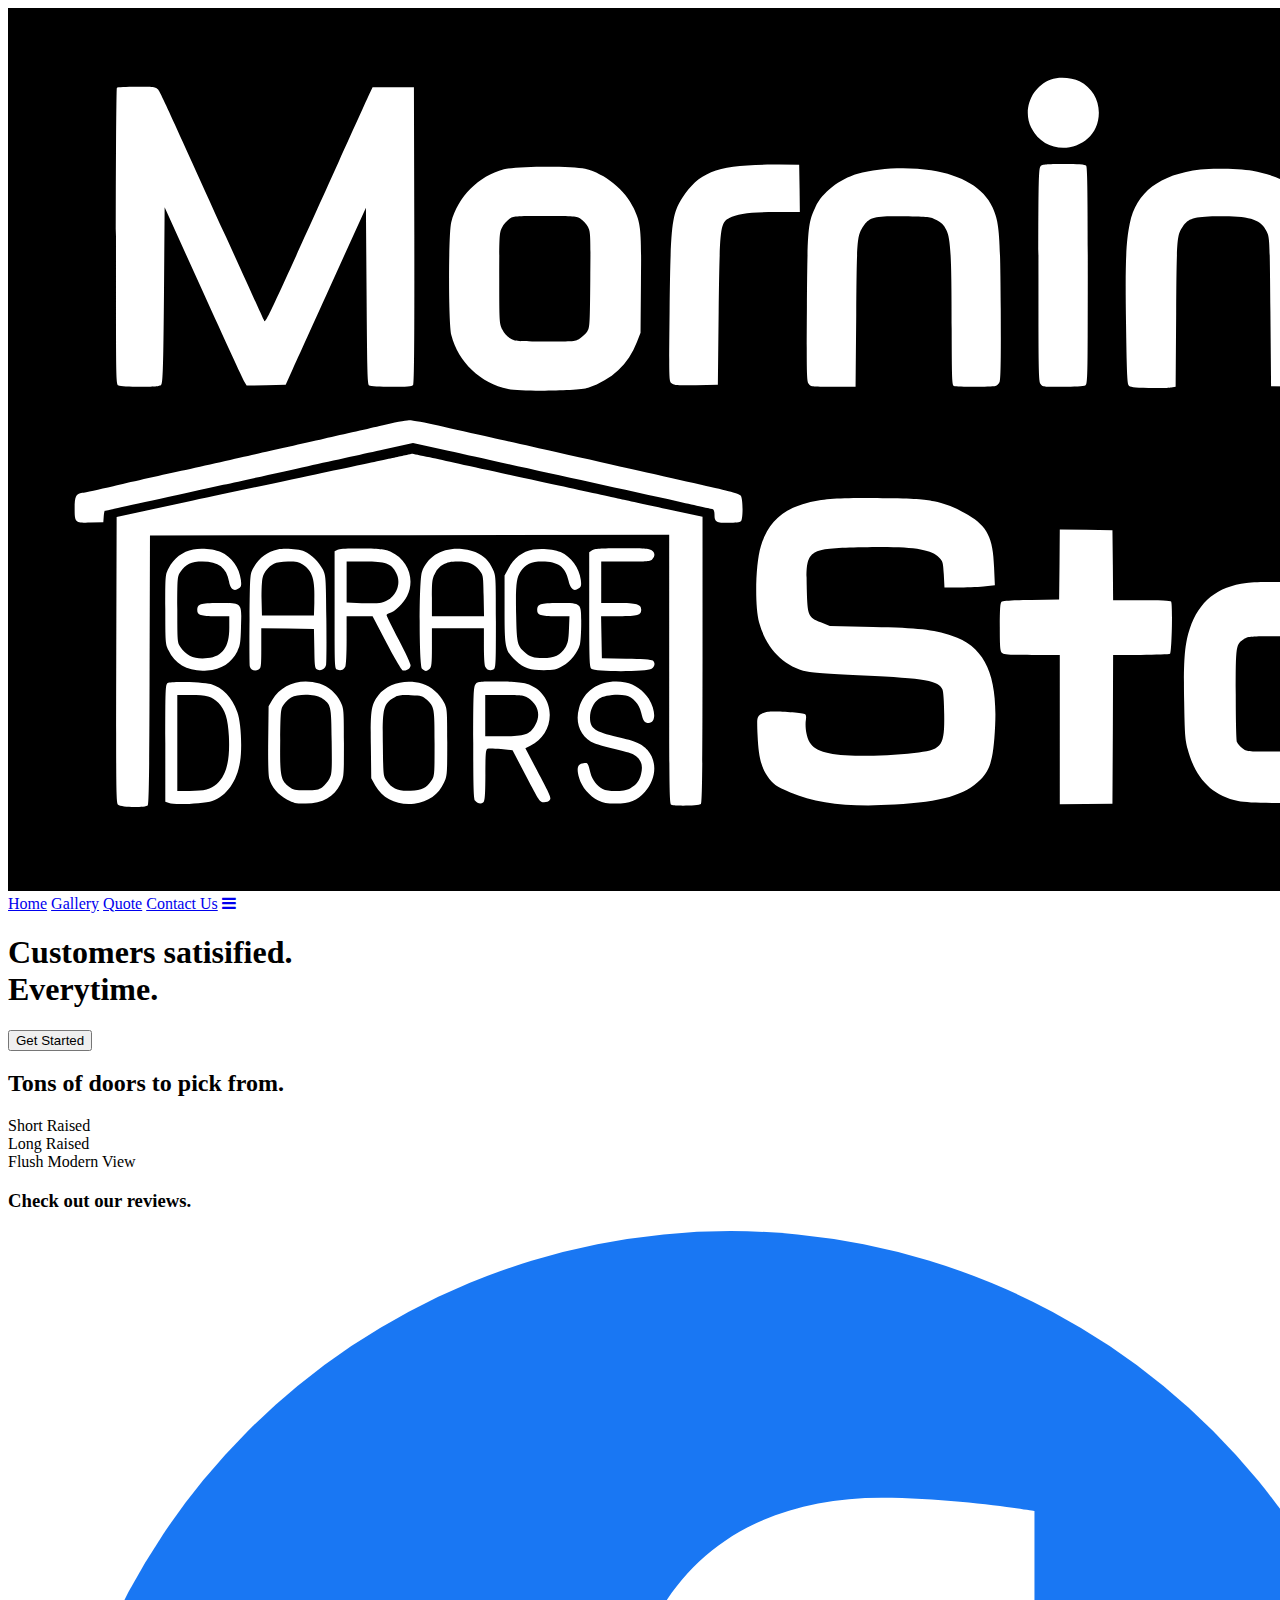
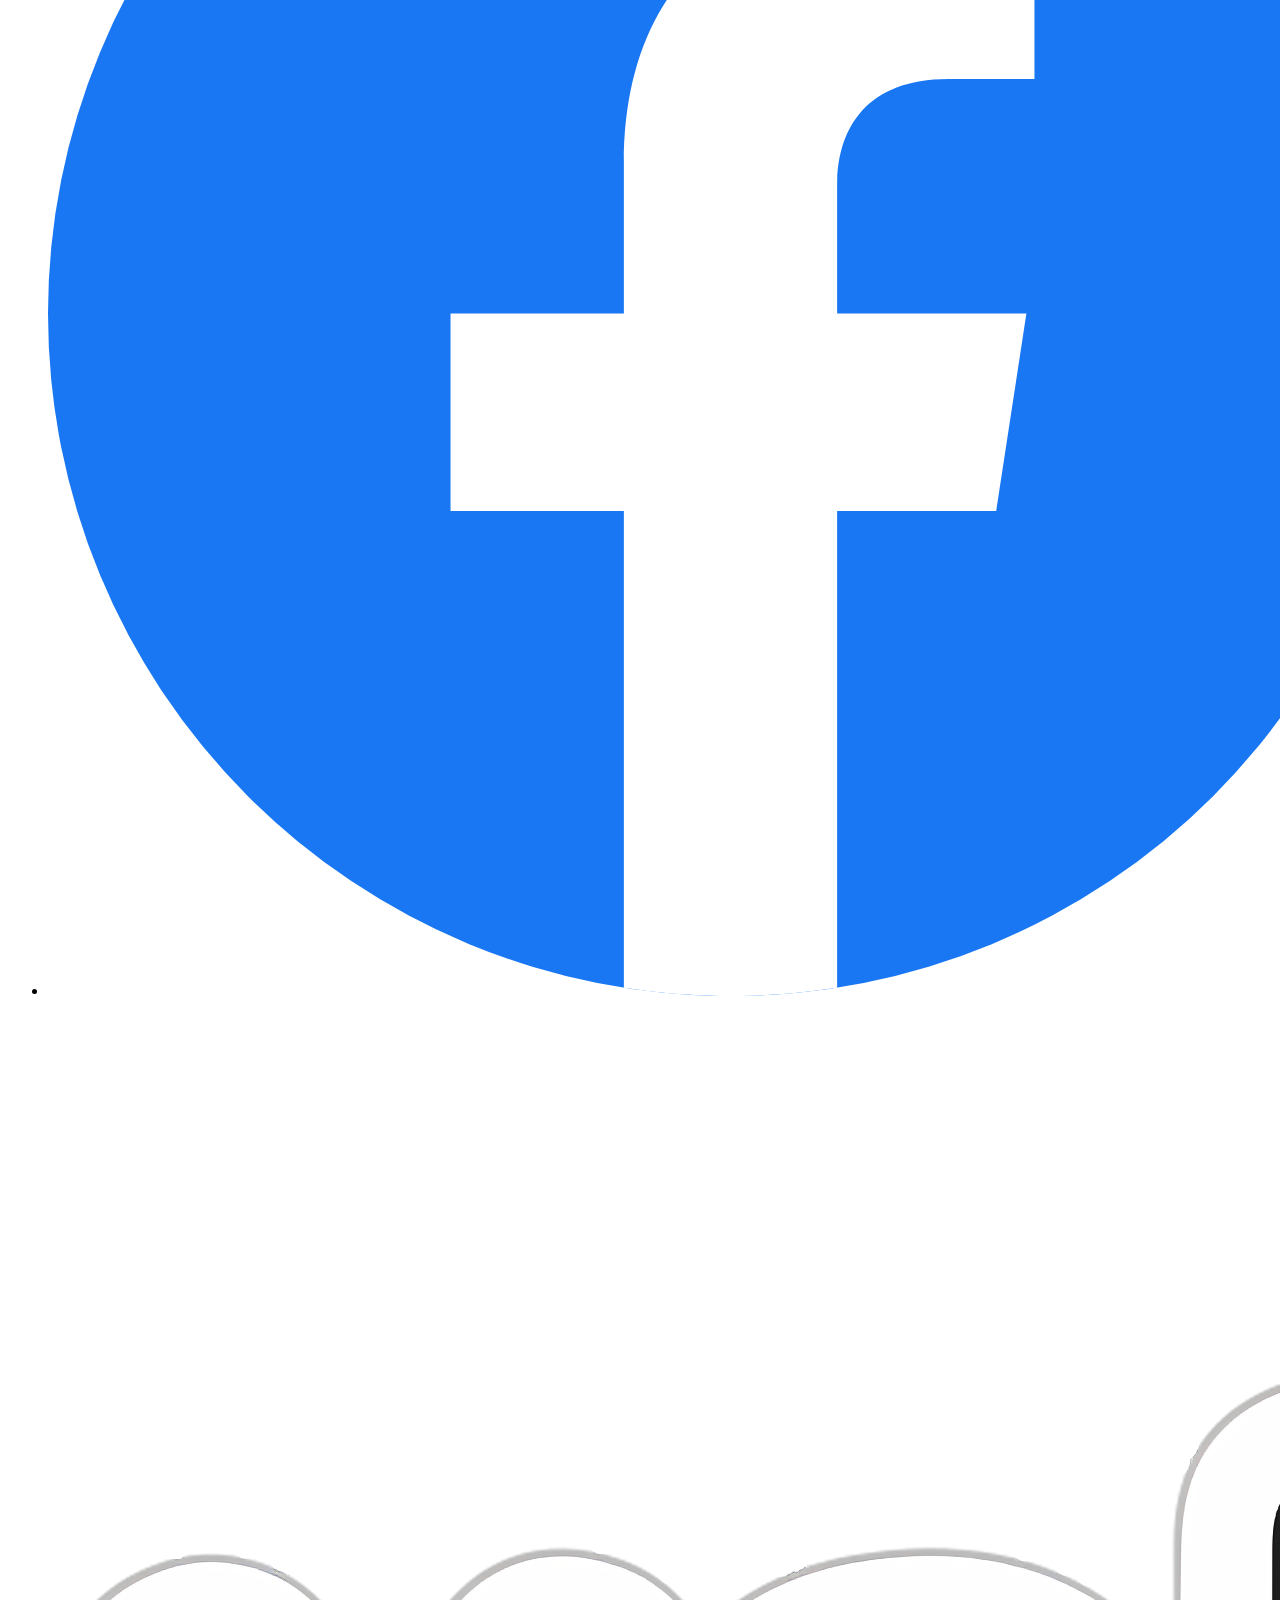
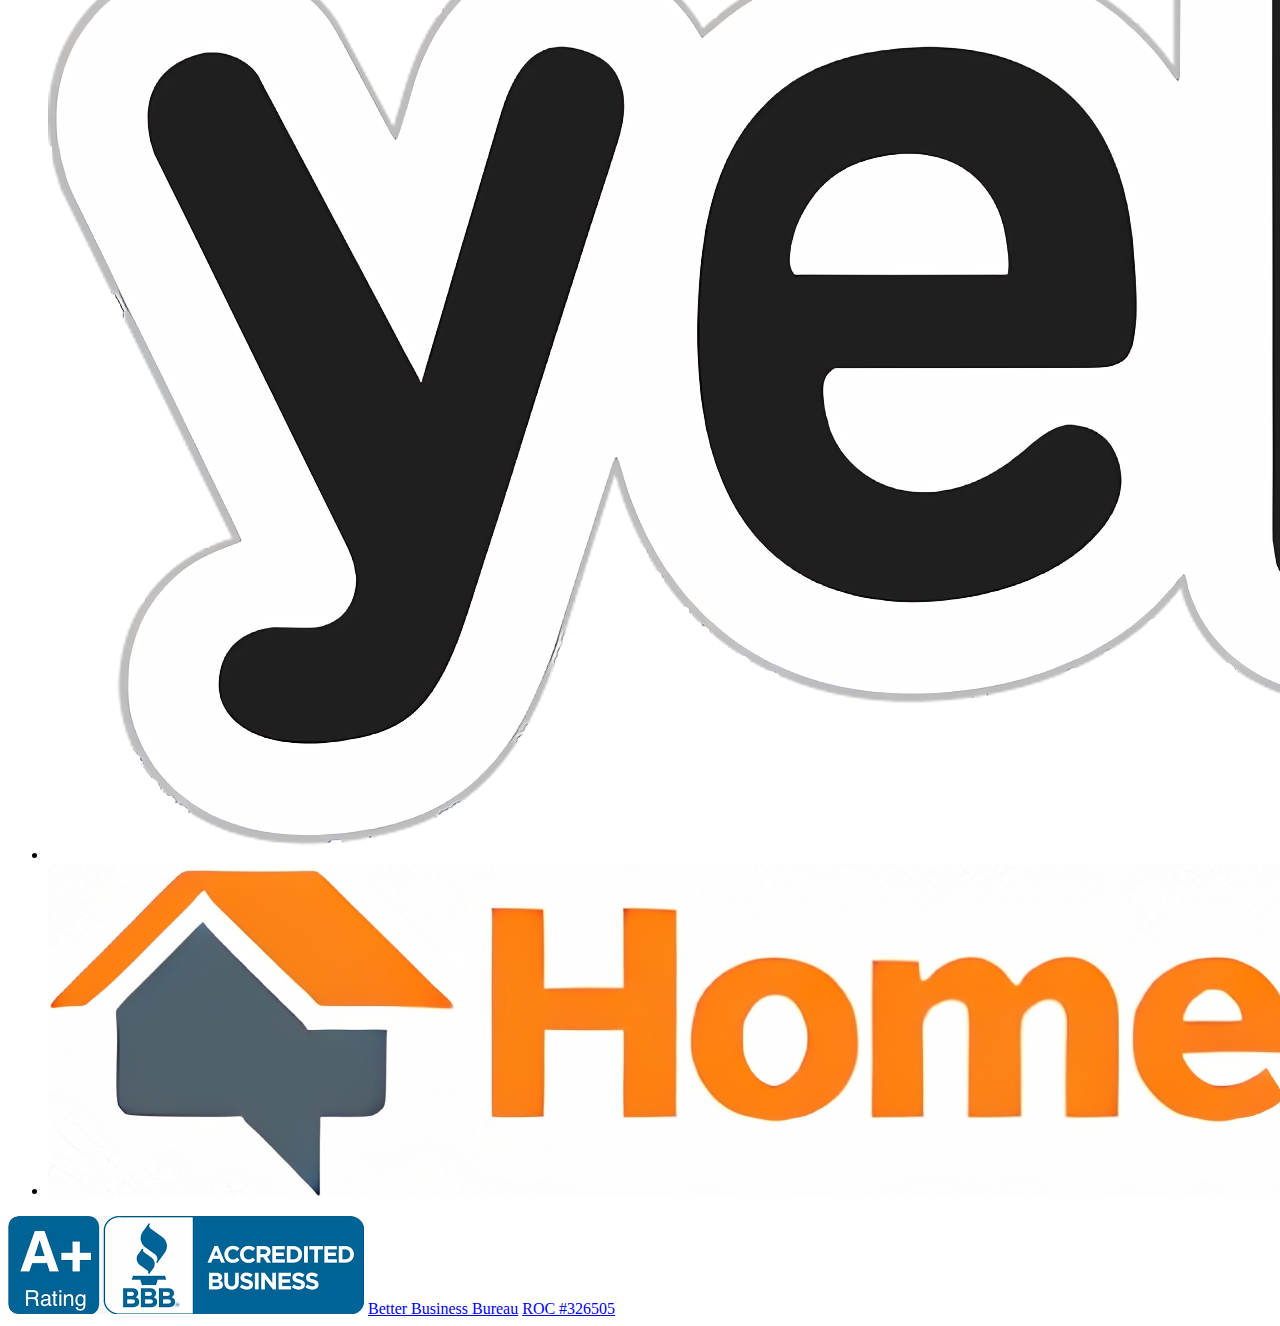
<file: index.html>
<!DOCTYPE html>
<html lang="en">
<head>
<title>Morning Star Garage Doors AZ</title>
<script src="/assets/js/myscripts.js"></script>
<meta charset="UTF-8">
<meta name="viewport" content="width=device-width, initial-scale=1">
<link rel="stylesheet" type=“text/css” href="/assets/css/styles.css">
<body class="Background-Image-Home">

<!-- Navbar -->
<!-- Load an icon library to show a hamburger menu (bars) on small screens -->
<link rel="stylesheet" href="https://cdnjs.cloudflare.com/ajax/libs/font-awesome/4.7.0/css/font-awesome.min.css">

<div class="topnav" id="myTopnav">
  <img class="logo" src="/assets/Images/logo.svg">
  <a href="/index.html" class="active">Home</a>
  <a href="/html/gallery.html">Gallery</a>
  <a href="/html/quote.html">Quote</a>
  <a href="/html/contact-us.html">Contact Us</a>
  <a href="javascript:void(0);" class="icon" onclick="myFunction()">
    <i class="fa fa-bars"></i>
  </a>
</div>
<h1>Customers satisified.<br>Everytime.</h1>
<form>
  <button id="Get-Started" formaction="/quote.html">Get Started</button>
</form>
<h2>Tons of doors to pick from.</h2>
<div class="grid-container">
  <div class="item3"></div>  
  <div class="item4"></div>
  <div class="item5"></div>
  <div class="item6">Short Raised</div>
  <div class="item7">Long Raised</div>
  <div class="item8">Flush Modern View</div>  
</div>
<h3 class="reviews">Check out our reviews.</h3>
<ul class="social-media">
  <li><a href="https://www.facebook.com/Morningstargaragedoors">
    <img id="fb-img" src="/assets/Images/Reviews/Facebook Logo.svg" alt="Facebook Page">
    </a></li>
  <li><a href="https://www.yelp.com/biz/morning-star-garage-doors-phoenix">
    <img id="yelp-img" src="/assets/Images/Reviews/Yelp Logo_4x.png" alt="Yelp Page">
    </a></li>
  <li><a href="https://www.homeadvisor.com/rated.Morningstargaragedoors.70716010.html">
    <img id="ha-img" src="/assets/Images/Reviews/Home Advisor_8x.png" alt="Yelp Page">
    </a></li>
</ul>

</body>
</div>
<footer>
  <img id="BBB-Accredited" src="/assets/Images/BBB/Accredited.png" alt="BBB-Accredited">
  <a id="BBB" href="https://www.bbb.org/us/az/phoenix/profile/garage-doors/morning-star-garage-doors-1126-1000054029">Better Business Bureau</a>
  <a id="ROC" href="https://roc.az.gov/contractor-search?Id=a0ot0000000NWHaAAO">ROC #326505</a>
</footer>
</head>
</html>
</file>
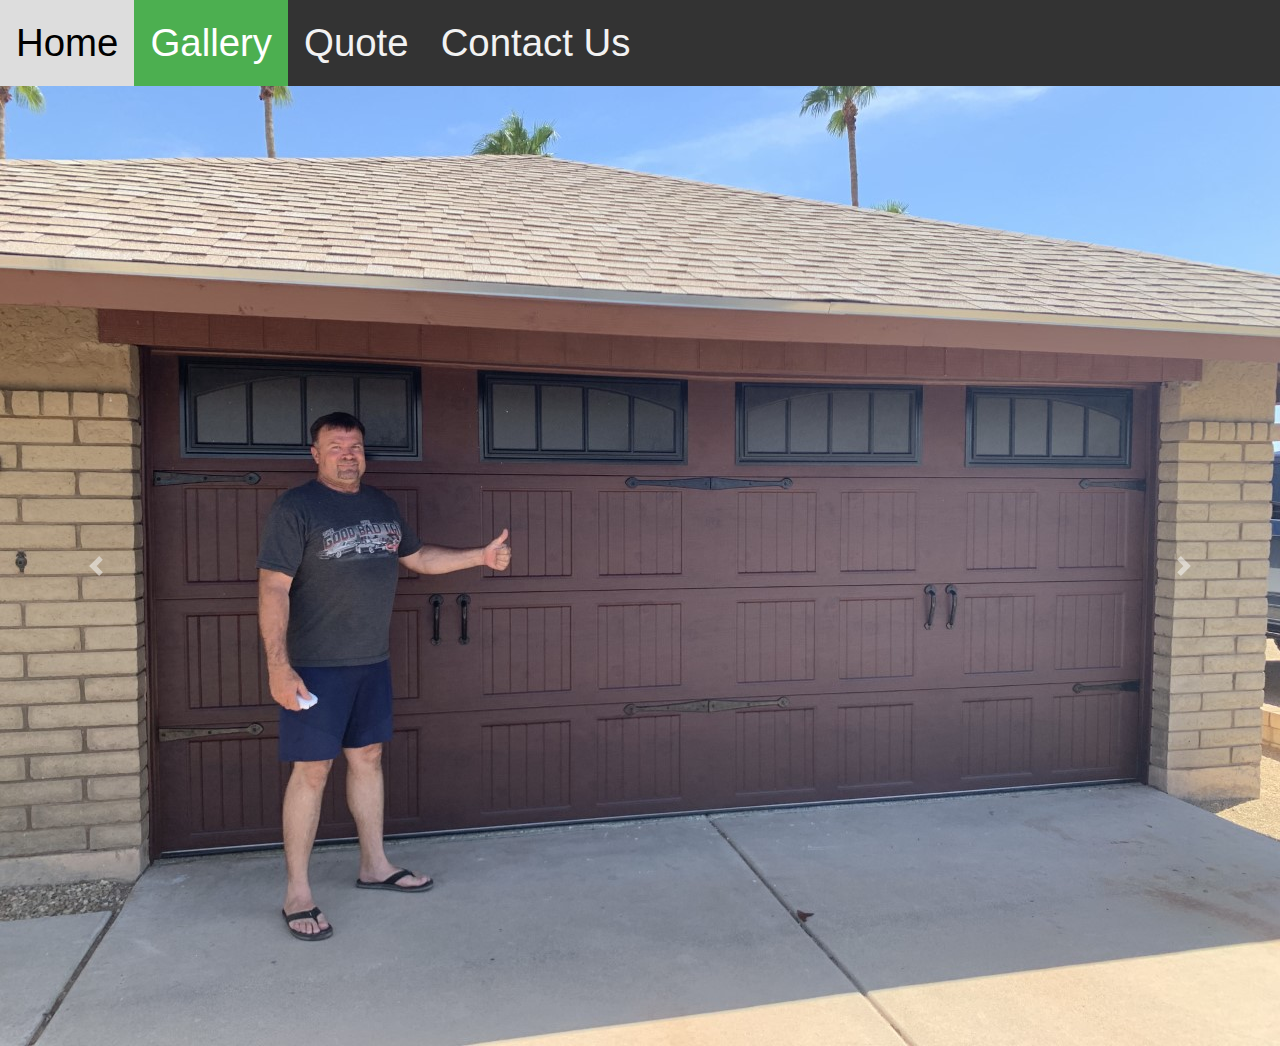
<file: html/gallery.html>
<!doctype html>
<html lang="en-US">
  <head>
    <!-- Required meta tags -->
    <meta charset="utf-8">
    <meta name="viewport" content="width=device-width, initial-scale=1, shrink-to-fit=no">

    <!-- Bootstrap CSS -->
    <link rel="stylesheet" href="https://maxcdn.bootstrapcdn.com/bootstrap/4.0.0/css/bootstrap.min.css" integrity="sha384-Gn5384xqQ1aoWXA+058RXPxPg6fy4IWvTNh0E263XmFcJlSAwiGgFAW/dAiS6JXm" crossorigin="anonymous">

    <!-- My CSS -->
    <link rel="stylesheet" href="/assets/css/styles.min.css">
    <link rel="stylesheet" href="/assets/css/styles-gallery.min.css">

    <title>Gallery</title>
  </head>
  <script src="/assets/js/myscripts-gallery.min.js"></script>
  <body>
    <!-- Navbar -->
    <link rel="stylesheet" href="https://cdnjs.cloudflare.com/ajax/libs/font-awesome/4.7.0/css/font-awesome.min.css">

    <div class="topnav" id="myTopnav">
      <a href="/index.html">Home</a>
      <a href="/html/gallery.html" class="active">Gallery</a>
      <a href="/html/quote.html">Quote</a>
      <a href="/html/contact-us.html">Contact Us</a>
      <a href="javascript:void(0);" class="icon" onclick="myFunction()">
        <i class="fa fa-bars"></i>
      </a>
    </div>

    <!-- Carousel -->
    <div id="carouselExampleControls" class="carousel slide" data-ride="carousel">
      <div class="carousel-inner">
        <div class="carousel-item active">
          <img class="d-block w-100" src="/assets/Images/Gallery/GarageDoorPhotos1.jpg" alt="First slide">
        </div>
        <div class="carousel-item">
          <img class="d-block w-100" src="/assets/Images/Gallery/GarageDoorPhotos2.jpg" alt="Second slide">
        </div>
        <div class="carousel-item">
          <img class="d-block w-100" src="/assets/Images/Gallery/GarageDoorPhotos3.jpg" alt="Third slide">
        </div>
        <div class="carousel-item">
          <img class="d-block w-100" src="/assets/Images/Gallery/GarageDoorPhotos4.jpg" alt="Third slide">
        </div>
        <div class="carousel-item">
          <img class="d-block w-100" src="/assets/Images/Gallery/GarageDoorPhotos5.jpg" alt="Third slide">
        </div>
        <div class="carousel-item">
          <img class="d-block w-100" src="/assets/Images/Gallery/GarageDoorPhotos6.jpg" alt="Third slide">
        </div>
        <div class="carousel-item">
          <img class="d-block w-100" src="/assets/Images/Gallery/GarageDoorPhotos7.jpg" alt="Third slide">
        </div>
        <div class="carousel-item">
          <img class="d-block w-100" src="/assets/Images/Gallery/GarageDoorPhotos8.jpg" alt="Third slide">
        </div>
        <div class="carousel-item">
          <img class="d-block w-100" src="/assets/Images/Gallery/GarageDoorPhotos9.jpg" alt="Third slide">
        </div>
        <div class="carousel-item">
          <img class="d-block w-100" src="/assets/Images/Gallery/GarageDoorPhotos10.jpg" alt="Third slide">
        </div>
      </div>
      <a class="carousel-control-prev" href="#carouselExampleControls" role="button" data-slide="prev">
        <span class="carousel-control-prev-icon" aria-hidden="true"></span>
        <span class="sr-only">Previous</span>
      </a>
      <a class="carousel-control-next" href="#carouselExampleControls" role="button" data-slide="next">
        <span class="carousel-control-next-icon" aria-hidden="true"></span>
        <span class="sr-only">Next</span>
      </a>
    </div>

    <!-- Optional JavaScript -->
    <!-- jQuery first, then Popper.js, then Bootstrap JS -->
    <script src="https://code.jquery.com/jquery-3.2.1.slim.min.js" integrity="sha384-KJ3o2DKtIkvYIK3UENzmM7KCkRr/rE9/Qpg6aAZGJwFDMVNA/GpGFF93hXpG5KkN" crossorigin="anonymous"></script>
    <script src="https://cdnjs.cloudflare.com/ajax/libs/popper.js/1.12.9/umd/popper.min.js" integrity="sha384-ApNbgh9B+Y1QKtv3Rn7W3mgPxhU9K/ScQsAP7hUibX39j7fakFPskvXusvfa0b4Q" crossorigin="anonymous"></script>
    <script src="https://maxcdn.bootstrapcdn.com/bootstrap/4.0.0/js/bootstrap.min.js" integrity="sha384-JZR6Spejh4U02d8jOt6vLEHfe/JQGiRRSQQxSfFWpi1MquVdAyjUar5+76PVCmYl" crossorigin="anonymous"></script>
  </body>
</html>
</file>
<file: assets/css/styles.css>
/* -------------------------General Styles------------------------------- */
h1 { 
  color:coral;
  font-size: 7vw;
  display: grid;
  justify-content: center;
  padding-top: 20px;
  height: 20vw;
  position: relative;
  top: -1em;
}

  /* Background Image Size */
  .Background-Image-Home {
    background-image: url("/assets/Images/HomePageCustomer-big.jpg");
    display: block;
    background-position: 0px 45px;
    }

h2{
  color: black;
  text-align: center;
  line-height: 15vw;
  margin: 0;
  padding: 0;
  position: relative;
  top: 3vw;
  font-size: 5vw;
}
ul{
  background-color: #FF6663;
  margin-top: 0;
  padding-bottom: 20px;
  margin-bottom: 0;
  
}
h3 {
  text-align: center;
  font-size: 8vw;
  background-color: #FF6663;
  margin-bottom: 0;
  margin-top: 0;
}
#Get-Started {
  background-color: #006395;
  border: none;
  color: #fff;
  border-radius: 1vw;
  padding: 10px;
  text-align: center;
  text-decoration: none;
  display: inline-block;
  font-size: 5vw;
  margin: 0;
  position: relative;
  top: 00px;
  left: 50%;
  -ms-transform: translate(-50%, -50%);
  transform: translate(-50%, -50%);
}
#Get-Started:hover {
  background-color: purple;
}
body {
    background-repeat: no-repeat;
    background-size: 100%;
  }

.Contact-Info {
  margin: auto;
  border-radius: 30px;
  background-color: #1F271B;
  display: flex;
  justify-content: center;
  align-items: center;
  height: 200px;
}

a {
  color:orangered;
}

a:hover {
  background-color: transparent;
}

/* Grid layout */
.grid-container {
  display: grid;
  grid-template-columns: 33.3% 33.3% 33.3%;
  grid-template-rows: 30vw;
  grid-gap: 0px;
  background-color: #4CAF50;
  padding: 0px;
}
.grid-container > div {
  background-color: rgba(255, 255, 255, 0.8);
  text-align: center;
  padding: 20px 0;
  font-size: 30px;
}
@media (max-width: 600px) {
  h1 {
    top: -1.7em;
  }
  .grid-container {
    display: grid;
    grid-template-columns: auto;
    grid-template-rows: 15vh;
    grid-gap: 0px;
    background-color: #4CAF50;
    padding: 0px;
    border-radius: 15px;
  }
}
.item1 {
  grid-column-start: 1;
  grid-column-end: 3;
}
.item3 {
  background: url(/assets/Images/3-doors/Short-Raised.jpg) no-repeat local center; 
  background-size: 30vw;
}
.item4 {
  background: url(/assets/Images/3-doors/Long-Raised.jpg) no-repeat local center;
  background-size: 30vw;
}
.item5 {
  background: url(/assets/Images/3-doors/Flush-Modern-View.jpg) no-repeat local center;
  background-size: 30vw;
}
.item1 {
  grid-column-start: 1;
  grid-column-end: 3;
}
@media (max-width: 600px) {
  .item3 {
    order: 1;
  }
  .item4 {
    order: 3;
  }
  .item5 {
    order: 5;
  }
  .item6 {
    order: 2;
  }
  .item7 {
    order: 4;
  }
  .item8 {
    order: 6;
  }
}
img {
  width: 100%;
  object-fit: cover;
}
.social-media {
  list-style: none;
  display: grid;
  grid-template-columns: auto auto auto;
}
.social-media img {
  display: block;
  object-fit: cover;
}
#fb-img {
  width: 50%;
  height: auto;
  margin: auto;
}
#yelp-img {
  width: 80%;
  height: auto;
  margin: auto;
}
#ha-img {
  width: 100%;
  height: auto;
  margin: auto;
  position: relative;
  top: 70px;
}
@media (max-width: 600px) {
  .social-media {
    list-style: none;
    display: grid;
    grid-template-columns: auto;
  }
  .social-media img {
    display: block;
    object-fit: cover;
  }
  #fb-img {
    width: 50%;
    height: auto;
    justify-items: center;
  }
  #yelp-img {
    width: 80%;
    height: auto;
  }
  #ha-img {
    width: 100%;
    height: auto;
  }

}
footer {
  color: #FF6663;
  font-size: 10vw;
  background-color: #69A297;
  font-style: italic;
}
footer a:hover {
  background-color: thistle;
}
#BBB-Accredited {
  display: block;
  margin-left: auto;
  margin-right: auto;
  padding: 20px 0 20px 0;
  width: 50%;
}
footer a {
  font-size: 8vw;
  text-align: center;
  border: black;
  border-width: 10px;
  border-style:solid;
  border-radius: 20PX;
}

footer a:hover {
  background-color: yellow;
}

  /* Gallery Photo Size */
  img  > div{
    display: inline-block;
    width: 15%;
    height: auto;
    object-fit: cover;
  }
  .gallery {
    position:absolute;
    top:10%;
    left:2%;
    width: 100%;
    height: auto;
  }

/* Navigation Bar */
 /* Add a black background color to the top navigation */
 .topnav {
  background-color: #333;
  overflow: hidden;
}

/* Style the links inside the navigation bar */
.topnav a {
  float: left;
  display: block;
  color: #f2f2f2;
  text-align: center;
  padding: 14px 16px;
  text-decoration: none;
  font-size: 3vw;
}

@media (max-width: 600px) {
  .topnav a {
    font-size: 7vw;
  }
}

/* Change the color of links on hover */
.topnav a:hover {
  background-color: #ddd;
  color: black;
}

/* Add an active class to highlight the current page */
.topnav a.active {
  background-color: #4CAF50;
  color: white;
}

/* Hide the link that should open and close the topnav on small screens */
.topnav .icon {
  display: none;
} 
 /* When the screen is less than 600 pixels wide, hide all links, except for the first one ("Home"). Show the link that contains should open and close the topnav (.icon) */
 @media screen and (max-width: 600px) {
  .topnav a:not(:first-child) {display: none;}
  .topnav a.icon {
    float: right;
    display: block;
  }
}

/* The "responsive" class is added to the topnav with JavaScript when the user clicks on the icon. This class makes the topnav look good on small screens (display the links vertically instead of horizontally) */
@media screen and (max-width: 600px) {
  .topnav.responsive {position: relative;}
  .topnav.responsive a.icon {
    position: absolute;
    right: 0;
    top: 0;
  }
  .topnav.responsive a {
    float: none;
    display: block;
    text-align: left;
  }
}
.logo {
  height: auto;
  width: 10vw;
  background-color: #fff;
  position: absolute;
  right: 0px;
}

@media (max-width: 900px) {
  .logo {
    width: 13vw;
    right: 1px;
  }
}

@media (max-width: 600px) {
  .logo {
    height: auto;
    width: 15vw;
    background-color: #fff;
    position: absolute;
    right: 295px;
  }
}



/* Responsive Contact Info */
  /* If the screen size is 601px wide or more, set the font-size of <div> to 80px */
@media screen and (min-width: 601px) {
  .Contact-Info {
    font-size: 80px;
  }
}

/* If the screen size is 600px wide or less, set the font-size of <div> to 30px */
@media screen and (max-width: 600px) {
  .Contact-Info {
    font-size: 30px;
  }
}

#BBB {
  font-size: 1em;
  display: block;
  font-family: 'Courier New', Courier, monospace;
  font-weight: 600;
  color: #333;
  text-decoration: none;
}

#ROC {
  display: block;
  font-family: 'Courier New', Courier, monospace;
  font-weight: 600;
  color: #333;
  text-decoration: none;
}
</file>
<file: assets/css/styles.min.css>
h1{color:coral;font-size:7vw;display:grid;justify-content:center;padding-top:20px;height:20vw;position:relative;top:-1em}.Background-Image-Home{background-image:url(/Images/HomePageCustomer-big.jpg);display:block;background-position:0 45px}h2{color:#000;text-align:center;line-height:30vw;margin:0;padding:0;position:relative;top:10vw}h3{text-align:center;font-size:8vw}#Get-Started{background-color:#006395;border:none;color:#fff;border-radius:1vw;padding:10px;text-align:center;text-decoration:none;display:inline-block;font-size:5vw;margin:0;position:relative;top:00px;left:50%;-ms-transform:translate(-50%,-50%);transform:translate(-50%,-50%)}#Get-Started:hover{background-color:purple}body{background-repeat:no-repeat;background-size:100%}.Contact-Info{margin:auto;border-radius:30px;background-color:#1f271b;display:flex;justify-content:center;align-items:center;height:200px}a{color:#ff4500}a:hover{background-color:transparent}.grid-container{display:grid;grid-template-columns:33.3% 33.3% 33.3%;grid-template-rows:30vw;grid-gap:0;background-color:#4caf50;padding:0}.grid-container>div{background-color:rgba(255,255,255,.8);text-align:center;padding:20px 0;font-size:30px}@media (max-width:600px){h1{top:-1.7em}.grid-container{display:grid;grid-template-columns:auto;grid-template-rows:15vh;grid-gap:0;background-color:#4caf50;padding:0;border-radius:15px}}.item1{grid-column-start:1;grid-column-end:3}.item3{background:url(/Images/3-doors/Short-Raised.jpg) no-repeat local center;background-size:30vw}.item4{background:url(/Images/3-doors/Long-Raised.jpg) no-repeat local center;background-size:30vw}.item5{background:url(/Images/3-doors/Flush-Modern-View.jpg) no-repeat local center;background-size:30vw}.item1{grid-column-start:1;grid-column-end:3}@media (max-width:600px){.item3{order:1}.item4{order:3}.item5{order:5}.item6{order:2}.item7{order:4}.item8{order:6}}img{width:100%;object-fit:cover}.social-media{list-style:none;display:grid;grid-template-columns:auto auto auto}.social-media img{display:block;object-fit:cover}#fb-img{width:50%;height:auto;margin:auto}#yelp-img{width:80%;height:auto;margin:auto}#ha-img{width:100%;height:auto;margin:auto}@media (max-width:600px){.social-media{list-style:none;display:grid;grid-template-columns:auto}.social-media img{display:block;object-fit:cover}#fb-img{width:50%;height:auto;justify-items:center}#yelp-img{width:80%;height:auto}#ha-img{width:100%;height:auto}}footer{color:#ff6663;font-size:10vw;background-color:#69a297;font-style:italic}footer a:hover{background-color:#d8bfd8}#BBB-Accredited{display:block;margin-left:auto;margin-right:auto;padding:20px 0 20px 0;width:50%}footer a{font-size:8vw;text-align:center;border:#000;border-width:10px;border-style:solid;border-radius:20PX}footer a:hover{background-color:#ff0}img>div{display:inline-block;width:15%;height:auto;object-fit:cover}.gallery{position:absolute;top:10%;left:2%;width:100%;height:auto}.topnav{background-color:#333;overflow:hidden}.topnav a{float:left;display:block;color:#f2f2f2;text-align:center;padding:14px 16px;text-decoration:none;font-size:3vw}@media (max-width:600px){.topnav a{font-size:7vw}}.topnav a:hover{background-color:#ddd;color:#000}.topnav a.active{background-color:#4caf50;color:#fff}.topnav .icon{display:none}@media screen and (max-width:600px){.topnav a:not(:first-child){display:none}.topnav a.icon{float:right;display:block}}@media screen and (max-width:600px){.topnav.responsive{position:relative}.topnav.responsive a.icon{position:absolute;right:0;top:0}.topnav.responsive a{float:none;display:block;text-align:left}}.logo{height:auto;width:10vw;background-color:#fff;position:absolute;right:0}@media (max-width:900px){.logo{width:13vw;right:1px}}@media (max-width:600px){.logo{height:auto;width:15vw;background-color:#fff;position:absolute;right:295px}}@media screen and (min-width:601px){.Contact-Info{font-size:80px}}@media screen and (max-width:600px){.Contact-Info{font-size:30px}}#BBB{font-size:1em;display:block;font-family:'Courier New',Courier,monospace;font-weight:600;color:#333;text-decoration:none}#ROC{display:block;font-family:'Courier New',Courier,monospace;font-weight:600;color:#333;text-decoration:none}
</file>
<file: assets/css/styles-gallery.min.css>
*{box-sizing:border-box}.slideshow-container{max-width:1000px;position:relative;margin:auto}.mySlides{display:none}.next,.prev{cursor:pointer;position:absolute;top:50%;width:auto;margin-top:-22px;padding:16px;color:#fff;font-weight:700;font-size:18px;transition:.6s ease;border-radius:0 3px 3px 0;user-select:none}.next{right:0;border-radius:3px 0 0 3px}.next:hover,.prev:hover{background-color:rgba(0,0,0,.8)}.text{color:#f2f2f2;font-size:15px;padding:8px 12px;position:absolute;bottom:8px;width:100%;text-align:center}.numbertext{color:#f2f2f2;font-size:12px;padding:8px 12px;position:absolute;top:0}.dot{cursor:pointer;height:15px;width:15px;margin:0 2px;background-color:#bbb;border-radius:50%;display:inline-block;transition:background-color .6s ease}.active,.dot:hover{background-color:#717171}.fade{-webkit-animation-name:fade;-webkit-animation-duration:1.5s;animation-name:fade;animation-duration:1.5s}a:hover{background-color:none}@-webkit-keyframes fade{from{opacity:.4}to{opacity:1}}@keyframes fade{from{opacity:.4}to{opacity:1}}
</file>
